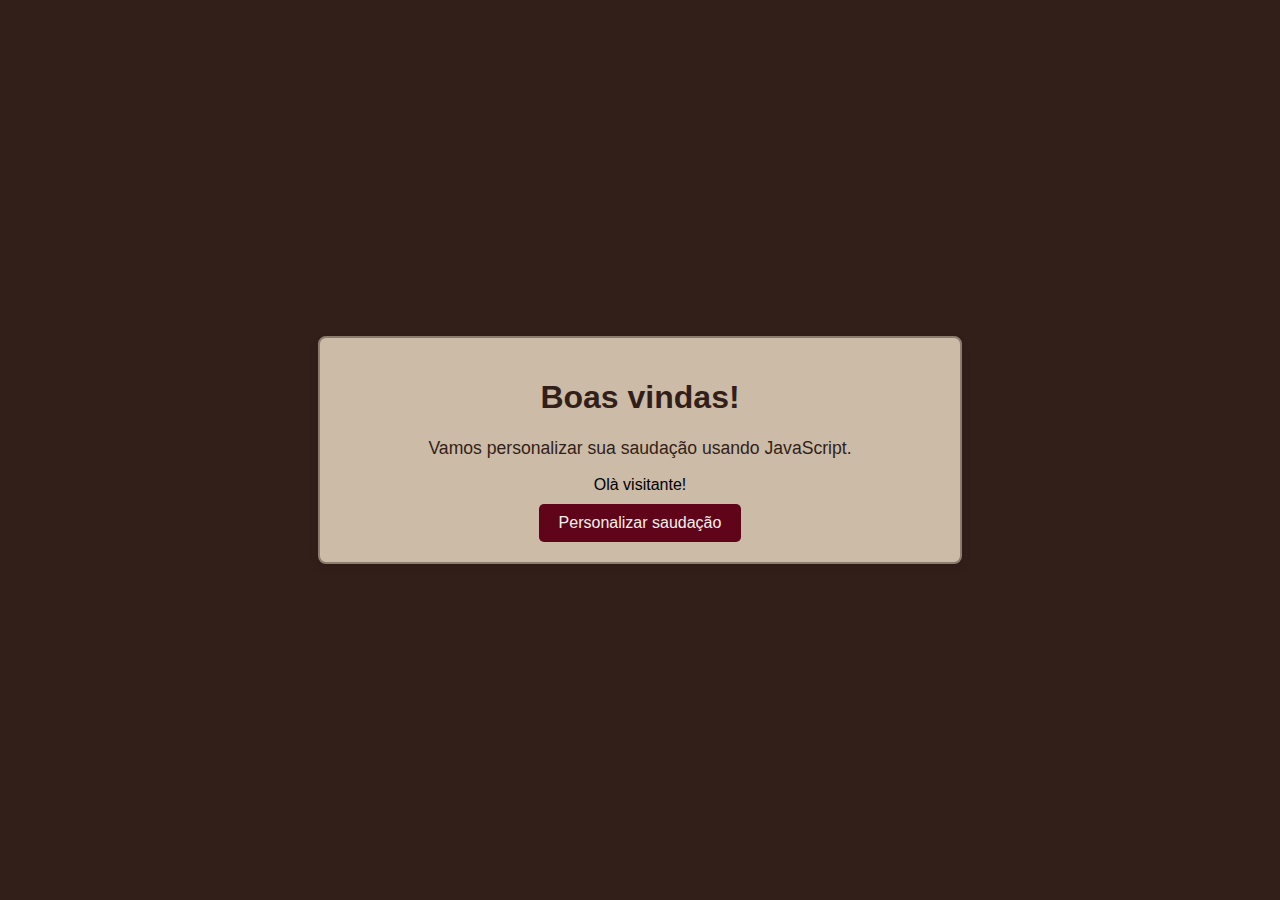
<file: Aula1/index.html>
<!DOCTYPE html>
<html lang="pt-br">
<head>
    <meta charset="UTF-8">
    <meta name="viewport" content="width=device-width, initial-scale=1.0">
    <title>Pagina inicial</title>
    <link rel="stylesheet" href="style.css">
</head>
<body>
    <div class="container">
        <h1>Boas vindas!</h1>
        <p>Vamos personalizar sua saudação usando JavaScript.</p>
        <div class="saudacao" id="mensagemSaudacao">Olà visitante!</div>    
        <button onClick = "mudarNome()">Personalizar saudação</button>
    </div>
    <script>
        let nome = "Cristina"
        function mudarNome () {
           document.getElementById("mensagemSaudacao").textContent = "Olà " + nome
        }
    </script>
</body>
</html>
</file>
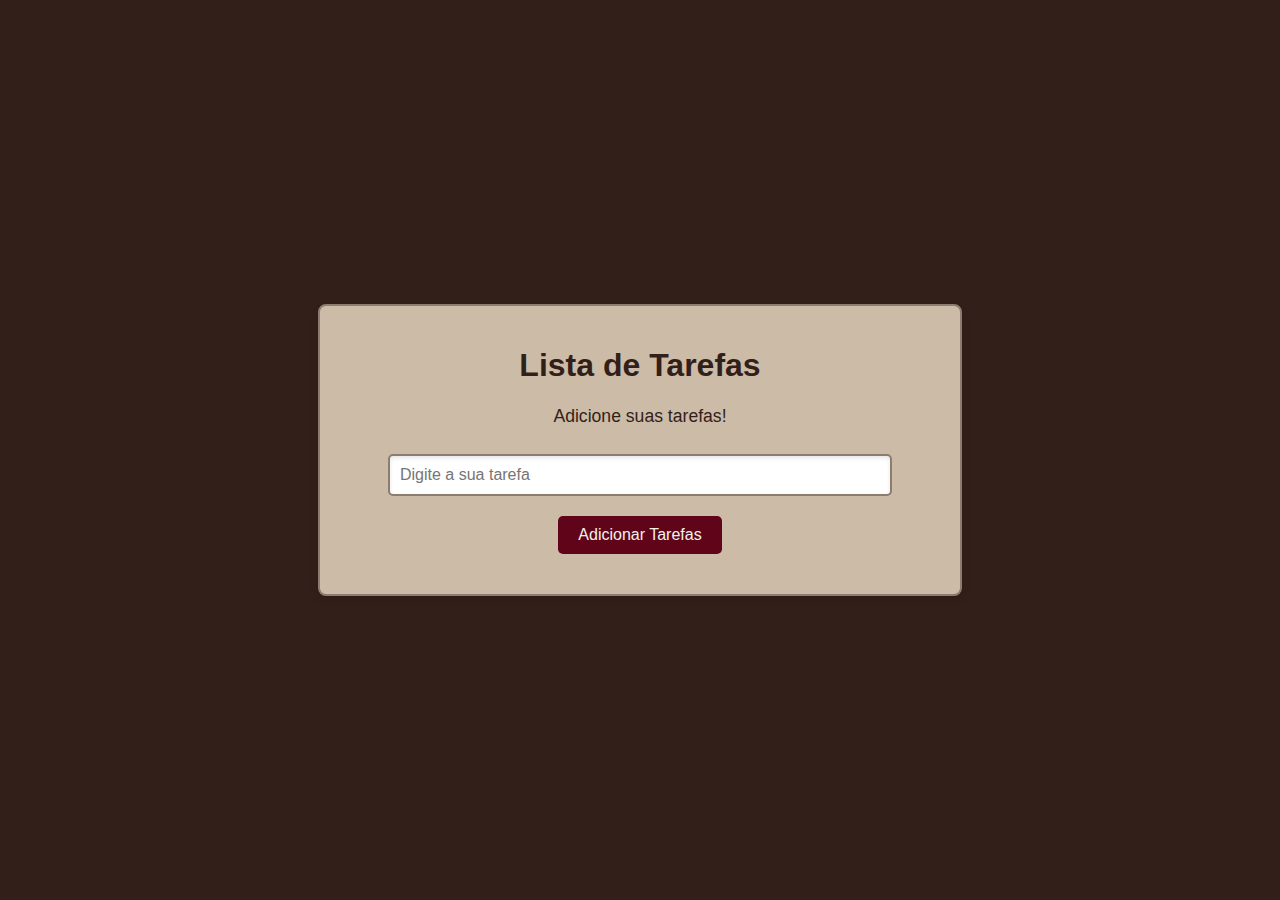
<file: aula2/index.html>
<!DOCTYPE html>
<html lang="pt-br">
<head>
    <meta charset="UTF-8">
    <meta name="viewport" content="width=device-width, initial-scale=1.0">
    <title>Lista de Tarefas</title>
    <link rel="stylesheet" href="style.css">
</head>
<body>
    <div class="container">
        <h1>Lista de Tarefas</h1>
        <p>Adicione suas tarefas!</p>
        <input type="text" id="inputTarefa" placeholder="Digite a sua tarefa">
        <button onclick="adicionarTarefa()">Adicionar Tarefas</button>
        <p id="mensagem"></p>
        <ul id="listaTarefas"></ul>
    </div>

    <script src="script.js"></script>
</body>
</html>
</file>
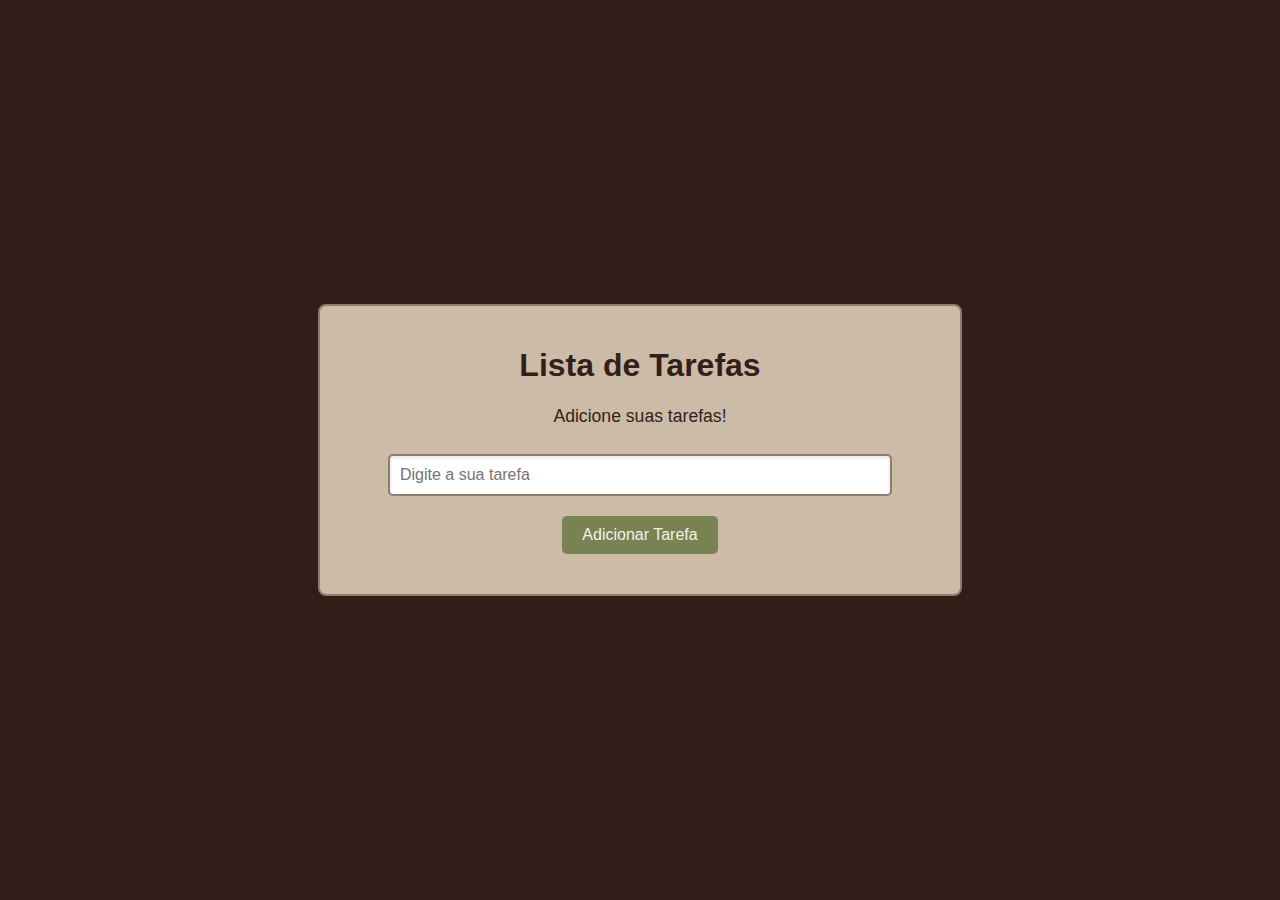
<file: Aula3/aula-js-3-main/index.html>
<!DOCTYPE html>
<html lang="pt-BR">
<head>
  <meta charset="UTF-8">
  <meta name="viewport" content="width=device-width, initial-scale=1.0">
  <title>Lista de Tarefas</title>
  <link rel="stylesheet" href="style.css">
</head>
<body>
  <div class="container">
    <h1>Lista de Tarefas</h1>
    <p>Adicione suas tarefas!</p>
    <input type="text" id="inputTarefa" placeholder="Digite a sua tarefa">
    <button onclick="adicionarTarefa()">Adicionar Tarefa</button>
    <button id="botaoRemoverTudo" onclick="limparLista()" class="botao-lista">Limpar tudo</button>
    <p id="mensagem"></p>
    <ul id="listaTarefas"></ul>
  </div>

  <script src="script.js"></script>

</body>
</html>
</file>
<file: Aula1/style.css>
body {
    font-family: Arial, sans-serif;
    display: flex;
    justify-content: center;
    align-items: center;
    height: 100vh;
    margin: 0;
    background-color: #331F19; 
}

.container {
    text-align: center;
    background-color: #CBBBA7;
    padding: 20px;
    border-radius: 8px;
    box-shadow: 0 4px 8px rgba(0, 0, 0, 0.1);
    width: 90%;
    max-width: 600px;
    border: 2px solid #8B7D70;
}

h1 {
    color: #331F19;
}
p {
    color: #331F19;
    font-size: 1.1em;
}

button {
    background-color: #60041A;
    color: #F4F0EA;
    padding: 10px 20px;
    border: none;
    border-radius: 5px;
    cursor: pointer;
    font-size: 1em;
    transition: background-color 0.3s ease;
    margin-top: 10px;
}
button:hover {
    background-color: #A34743;
}
</file>
<file: aula2/style.css>
body {
    font-family: Arial, Helvetica, sans-serif;
    display: flex;
    justify-content: center;
    align-items: center;
    height: 100vh;
    margin: 0;
    background-color: #331f19;
}

.container {
    text-align: center;
    background-color: #cbbba7;
    padding: 20px;
    border-radius: 8px;
    box-shadow: 0 4px 8px rgba(0, 0, 0, 0.1);
    width: 90%;
    max-width: 600px;
    border: 2px solid #8b7d70;
}

h1 {
    color: #331f19;
}

p {
    color: #331f19;
    font-size: 1.1em;
}

button {
    background-color: #60041a;
    color: #f4f0ea;
    padding: 10px 20px;
    border: none;
    border-radius: 5px;
    cursor: pointer;
    font-size: 1em;
    transition: background-color 0.3s ease;
    margin-top: 10px;
}

button:hover {
    background-color: #a34743;
}

ul {
    list-style: none;
    padding: 0;
    margin-top: 20px;
}

ul li {
    background-color: #f4f0ea;
    color: #331f19;
    padding: 20px;
    margin: 5px 0;
    border-radius: 5px;
    box-shadow: 0 2px 4px rgba(0, 0, 0, 0.1);
}

/* Estilo para o campo de entrada */
input[type="text"] {
    padding: 10px;
    width: 80%;
    max-width: 500px;
    margin-top: 10px;
    margin-bottom: 10px;
    border: 2px solid #8b7d70;
    border-radius: 5px;
    font-size: 1em;
    box-shadow: inset 0 2px 4px rgba(0, 0, 0, 0.1);
    outline: none;
    transition: border-color 0.3s ease;
}

input[type="text"]:focus {
    border-color: #60041a;
    box-shadow: inset 0 2px 4px rgba(96, 4, 26, 0.3);
}
</file>
<file: Aula3/aula-js-3-main/style.css>
body {
    font-family: Arial, sans-serif;
    display: flex;
    justify-content: center;
    align-items: center;
    height: 100vh;
    margin: 0;
    background-color: #331F19; 
}
.container {
    text-align: center;
    background-color: #CBBBA7;
    padding: 20px;
    border-radius: 8px;
    box-shadow: 0 4px 8px rgba(0, 0, 0, 0.1);
    width: 90%;
    max-width: 600px;
    border: 2px solid #8B7D70;
}
h1 {
    color: #331F19;
}
p {
    color: #331F19;
    font-size: 1.1em;
}
button {
    background-color: #798252;
    color: #F4F0EA;
    padding: 10px 20px;
    border: none;
    border-radius: 5px;
    cursor: pointer;
    font-size: 1em;
    transition: background-color 0.3s ease;
    margin-top: 10px;
}
button:hover {
    background-color: #CCD595;
    color: #504e4d;
}
ul {
    list-style: none;
    padding: 0;
    margin-top: 20px;
}
ul li {
    background-color: #F4F0EA;
    color: #331F19;
    padding: 10px;
    margin: 5px 0;
    border-radius: 5px;
    box-shadow: 0 2px 4px rgba(0, 0, 0, 0.1);
}

/* Estilo para o campo de entrada */
input[type="text"] {
    padding: 10px;
    width: 80%;
    max-width: 500px;
    margin-top: 10px;
    margin-bottom: 10px;
    border: 2px solid #8B7D70;
    border-radius: 5px;
    font-size: 1em;
    box-shadow: inset 0 2px 4px rgba(0, 0, 0, 0.1);
    outline: none;
    transition: border-color 0.3s ease;
}
input[type="text"]:focus {
    border-color: #60041A;
    box-shadow: inset 0 2px 4px rgba(96, 4, 26, 0.3);
}
button.remover {
    background-color: #A34743;
    color: #F4F0EA;
    padding: 5px 5px;
    border: none;
    border-radius: 5px;
    cursor: pointer;
    font-size: 0.6em;
    margin-left: 5px;
    transition: background-color 0.3s ease;
}
button.remover:hover {
    background-color: #60041A;
}
button.editar {
    background-color: #331F19;
    color: #F4F0EA;
    padding: 5px 5px;
    border: none;
    border-radius: 5px;
    cursor: pointer;
    font-size: 0.6em;
    margin-left: 5px;
    transition: background-color 0.3s ease;
}
button.editar:hover {
    background-color: #744d41;
}

.botao-lista {
    background-color: #A34743;
    display: none;
}

.botao_lista:hover {
    background-color: #60041A;
    color: #F4F0EA;
}
</file>
